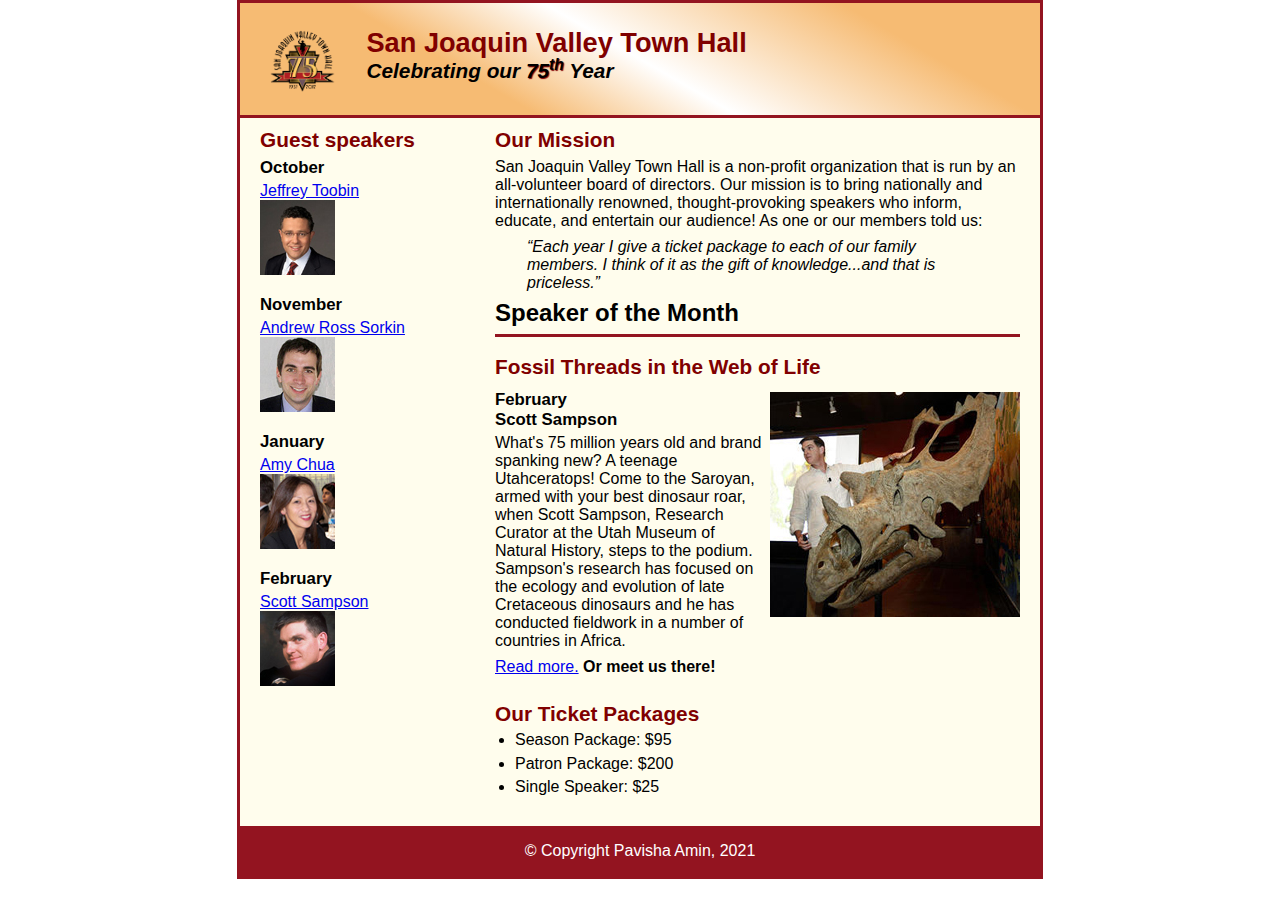
<file: index.html>
<!DOCTYPE html>
<html lang="en">

<head>
  <meta charset="utf-8">
  <title>San Joaquin Valley Town Hall</title>
  <link rel="shortcut icon" href="images/favicon.ico">
  <link rel="stylesheet" href="styles/normalize.css">
  <link rel="stylesheet" href="styles/main.css">
</head>

<body>
<header>
  <img src="images/town_hall_logo.gif" alt="Town Hall Logo" height="80">
  <h2>San Joaquin Valley Town Hall</h2>
  <h3>Celebrating our <em class="shadow">75<sup>th</sup></em> Year</h3>
</header>
<main>
  <section>
  <h2>Our Mission</h2>

  <p>San Joaquin Valley Town Hall is a non-profit organization that is run by an all-volunteer board of directors. Our mission is to bring nationally and internationally renowned, thought-provoking speakers who inform, educate, and entertain our audience! As one or our members told us:</p>

  <blockquote><q>Each year I give a ticket package to each of our family members. I think of it as the gift of knowledge...and that is priceless.</q></blockquote>

    <h1>Speaker of the Month</h1>
<article>
  <h2>Fossil Threads in the Web of Life</h2>
  <img src="images/sampson_dinosaur.jpg" alt="Sampson with Dinosaur" width="250">
    <h3>February<br>
      Scott Sampson</h3>

  <p>What's 75 million years old and brand spanking new? A teenage Utahceratops! Come to the Saroyan, armed with your best dinosaur roar, when Scott Sampson, Research Curator at the Utah Museum of Natural History, steps to the podium. Sampson's research has focused on the ecology and evolution of late Cretaceous dinosaurs and he has conducted fieldwork in a number of countries in Africa.</p>

  <p><a href="speakers/sampson.html">Read more.</a>&nbsp;<b>Or meet us there!</b></p>
</article>

  <h2>Our Ticket Packages</h2>
  <ul>
    <li>Season Package: $95</li>
    <li>Patron Package: $200</li>
    <li>Single Speaker: $25</li>
  </ul>
  </section>

  <aside>
  <h2>Guest speakers</h2>

  <h3>
    October
  </h3>
  <a href="speakers/toobin.html">Jeffrey Toobin</a>
  <br>
  <img src="images/toobin75.jpg" alt="Image of Toobin">
  <br>
  <h3>
    November
  </h3>
  <a href="speakers/sorkin.html">Andrew Ross Sorkin</a>
  <br>
  <img src="images/sorkin75.jpg" alt="Image of Sorkin">
  <br>
  <h3>
    January
  </h3>
  <a href="speakers/chua.html">Amy Chua</a>
  <br>
  <img src="images/chua75.jpg" alt="Image of Chua">
  <br>
    <h3>
      February
    </h3>
      <a href="speakers/sampson.html">Scott Sampson</a>
      <br>
      <img src="images/sampson75.jpg" alt="Image of Sampson">
      <br>
  </aside>
</main>
<footer>
  <p> &copy; Copyright Pavisha Amin, 2021</p>
</footer>
</body>
</html>
</file>
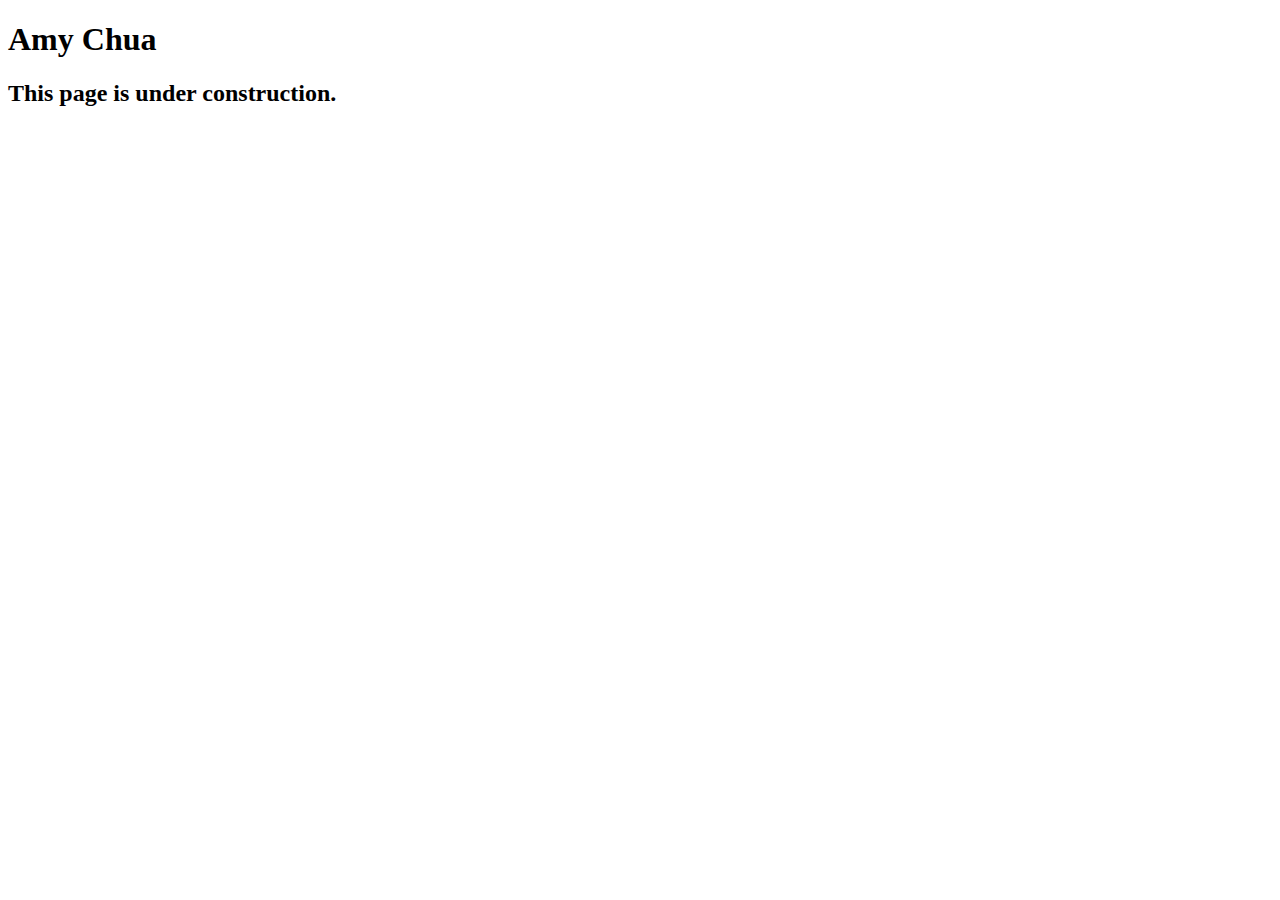
<file: speakers/chua.html>
<!DOCTYPE html>
<html lang="en">

<head>
  <meta charset="utf-8">
  <title>San Joaquin Valley Town Hall</title>
  <link rel="shortcut icon" href="images/favicon.ico">
</head>

<body>
<main>
  <h1>Amy Chua</h1>
  <h2>This page is under construction.</h2>
</main>
</body>

</html>
</file>
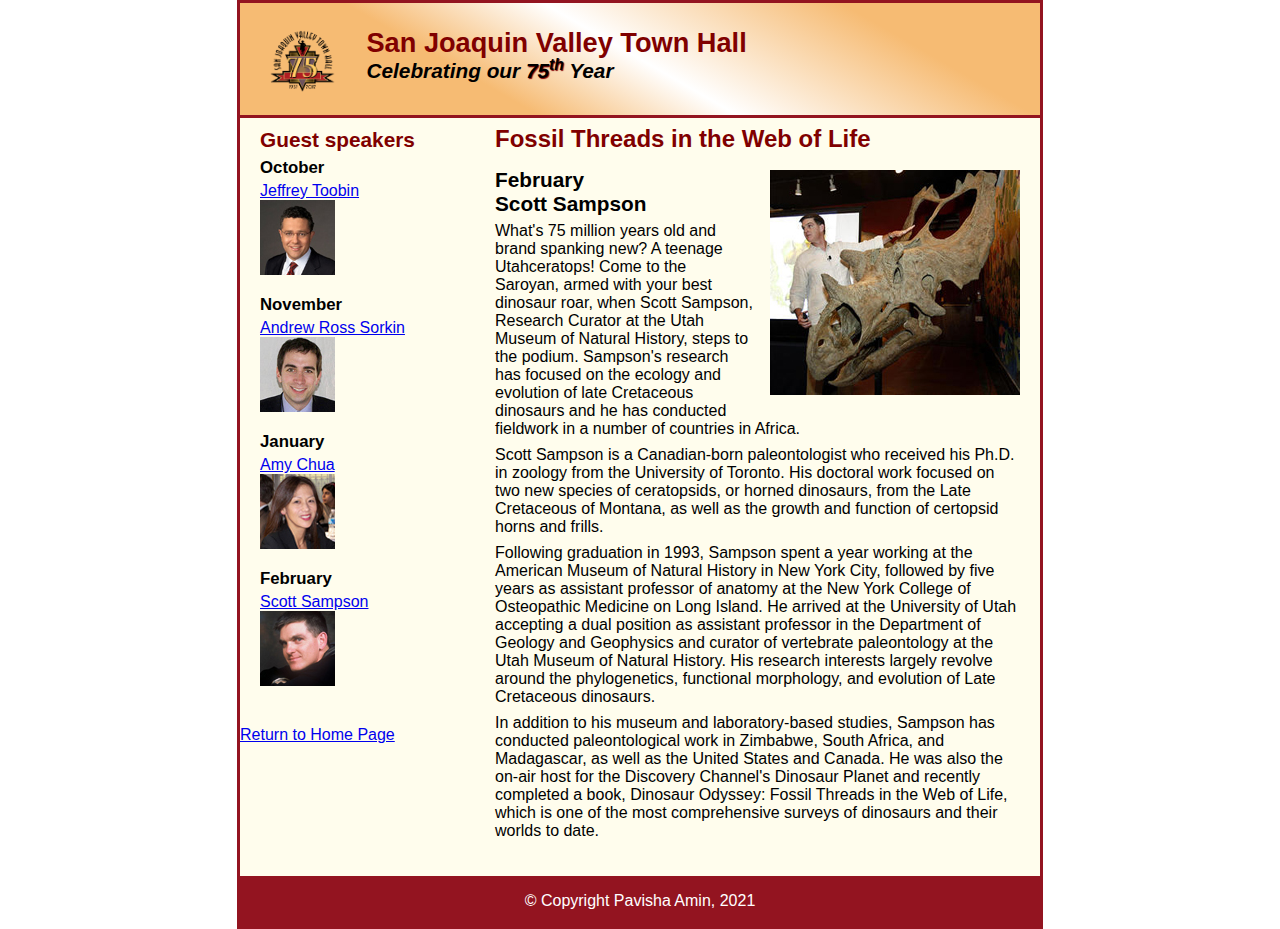
<file: speakers/sampson.html>
<!DOCTYPE html>
<html lang="en">

<head>
  <meta charset="utf-8">
  <title>San Joaquin Valley Town Hall</title>
  <link rel="shortcut icon" href="../images/favicon.ico">
  <link rel="stylesheet" href="../styles/normalize.css">
  <link rel="stylesheet" href="../styles/speakers.css">
</head>

<body>
<header>
  <img src="../images/town_hall_logo.gif" alt="Town Hall Logo" height="80">
  <h2>San Joaquin Valley Town Hall</h2>
  <h3>Celebrating our <em class="shadow">75<sup>th</sup></em> Year</h3>
</header>
<main>
  <section>
    <h1>Fossil Threads in the Web of Life</h1>
    <article>
    <img src="../images/sampson_dinosaur.jpg" alt="Sampson with Dinosaur" width="250">
    <h2>February<br>
    Scott Sampson
    </h2>
    <p>What's 75 million years old and brand spanking new? A teenage Utahceratops! Come to the
    Saroyan, armed with your best dinosaur roar, when Scott Sampson, Research Curator at the
    Utah Museum of Natural History, steps to the podium. Sampson's research has focused on the
    ecology and evolution of late Cretaceous dinosaurs and he has conducted fieldwork in a number
    of countries in Africa.
    </p>

    <p>Scott Sampson is a Canadian-born paleontologist who received his Ph.D. in zoology from the
    University of Toronto. His doctoral work focused on two new species of ceratopsids, or horned
    dinosaurs, from the Late Cretaceous of Montana, as well as the growth and function of certopsid
    horns and frills.
    </p>

    <p>Following graduation in 1993, Sampson spent a year working at the American Museum of Natural
    History in New York City, followed by five years as assistant professor of anatomy at the New
    York College of Osteopathic Medicine on Long Island. He arrived at the University of Utah
    accepting a dual position as assistant professor in the Department of Geology and Geophysics
    and curator of vertebrate paleontology at the Utah Museum of Natural History. His research
    interests largely revolve around the phylogenetics, functional morphology, and evolution of
    Late Cretaceous dinosaurs.
    </p>
    <p>In addition to his museum and laboratory-based studies, Sampson has conducted paleontological
    work in Zimbabwe, South Africa, and Madagascar, as well as the United States and Canada. He was
    also the on-air host for the Discovery Channel's Dinosaur Planet and recently completed a book,
    Dinosaur Odyssey: Fossil Threads in the Web of Life, which is one of the most
    comprehensive surveys of dinosaurs and their worlds to date.
    </p>
    </article>
  </section>

  <aside>
    <h2>Guest speakers</h2>

    <h3>
      October
    </h3>
    <a href="../speakers/toobin.html">Jeffrey Toobin</a>
    <br>
    <img src="../images/toobin75.jpg" alt="Image of Toobin">
    <br>
    <h3>
      November
    </h3>
    <a href="../speakers/sorkin.html">Andrew Ross Sorkin</a>
    <br>
    <img src="../images/sorkin75.jpg" alt="Image of Sorkin">
    <br>
    <h3>
      January
    </h3>
    <a href="../speakers/chua.html">Amy Chua</a>
    <br>
    <img src="../images/chua75.jpg" alt="Image of Chua">
    <br>
    <h3>
      February
    </h3>
    <a href="../speakers/sampson.html">Scott Sampson</a>
    <br>
    <img src="../images/sampson75.jpg" alt="Image of Sampson">
    <br>
  </aside>
  <a href="../index.html">Return to Home Page</a>
</main>
<footer>
  <p> &copy; Copyright Pavisha Amin, 2021</p>
</footer>
</body>
</html>
</file>
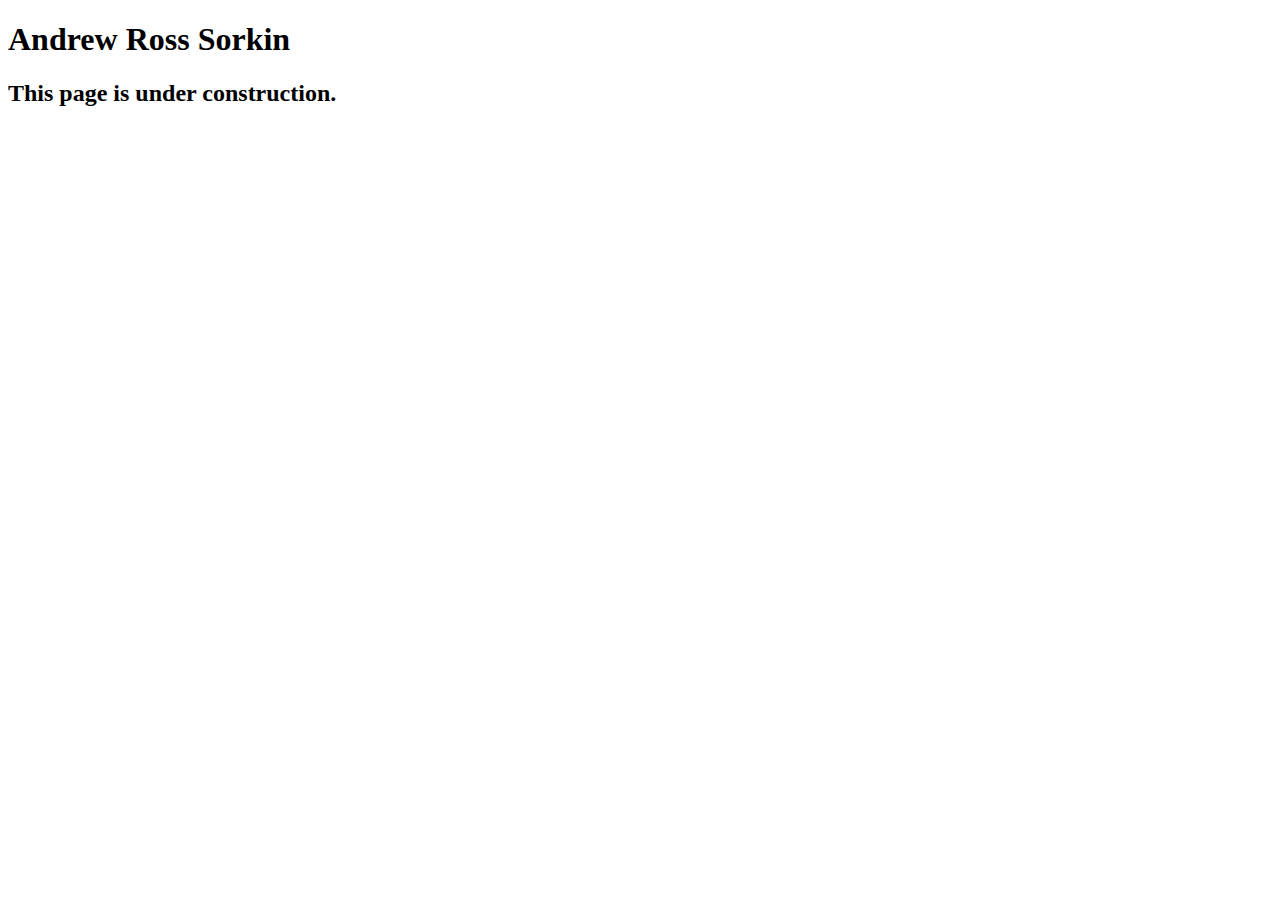
<file: speakers/sorkin.html>
<!DOCTYPE html>
<html lang="en">

<head>
    <meta charset="utf-8">
    <title>San Joaquin Valley Town Hall</title>
    <link rel="shortcut icon" href="images/favicon.ico">
</head>

<body>
<main>
    <h1>Andrew Ross Sorkin</h1>
    <h2>This page is under construction.</h2>
</main>
</body>

</html>
</file>
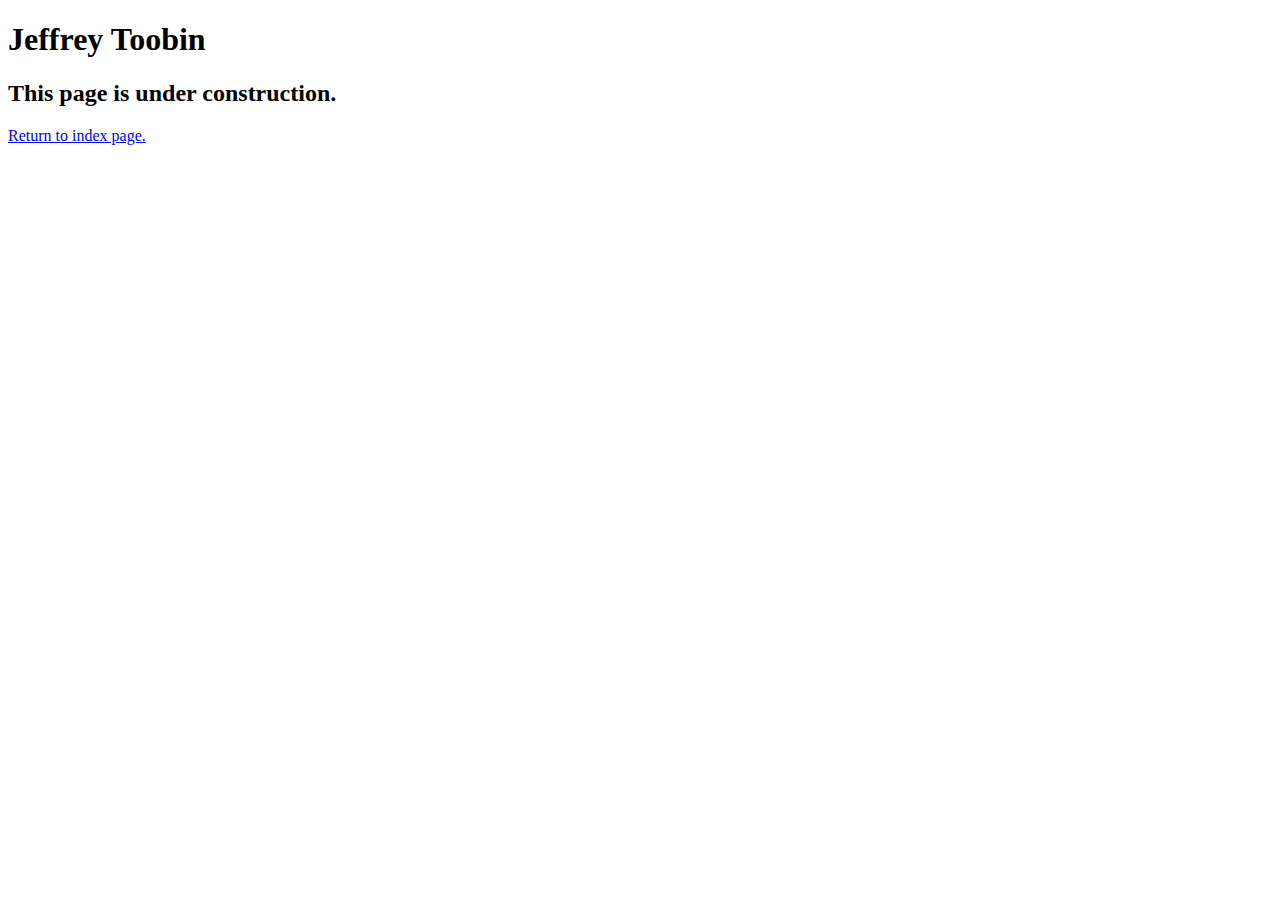
<file: speakers/toobin.html>
<!DOCTYPE html>
<html lang="en">

<head>
  <meta charset="utf-8">
  <title>San Joaquin Valley Town Hall</title>
  <link rel="shortcut icon" href="images/favicon.ico">
</head>

<body>
<main>
  <h1>Jeffrey Toobin</h1>
  <h2>This page is under construction.</h2>
  <p><a href="../index.html">Return to index page.</a></p>
</main>
</body>

</html>
</file>
<file: styles/main.css>
*{
	margin: 0;
	padding: 0;
}
/* the styles for the elements */
body {
	font-family: Arial, Helvetica, sans-serif;
    font-size: 100%;
	width: 800px;
	margin: 0 auto;
	border: solid 3px #931420;
	background-color: #fffded;
}

html{
	background-color: white;
}

/* the styles for the header */
header{
	padding: 1.5em 0 2em 0;
	border-bottom: solid 3px #931420;
	background-image: linear-gradient(30deg, #f6bb73 0%, #f6bb73 30%, white 50%, #f6bb73 80%, #f6bb73 100%);
}
header img {
	float: left;
	padding: 0 30px;
}

header h2{
	font-size: 170%;
	color: #800000;
}

header h3{
	font-size: 130%;
	font-style: italic;
}
/* the styles for the section */
main {
	clear: left;
}

main section h2{
	font-size: 130%;
	color: #800000;
	padding-top:.5em;
	padding-bottom: .25em;
}

main aside h2{
	font-size: 130%;
	color: #800000;
	padding-top:.5em;
	padding-bottom: .25em;
}

main aside h3{
	font-size: 105%;
	padding-bottom: .25em;
}

section{
	width: 525px;
	float: right;
	padding-right: 20px;
	padding-left: 20px;
	padding-bottom: 20px;
}

main aside{
	width: 215px;
	float: right;
	padding-left: 20px;
	padding-bottom: 20px;
}

main h1 {
	font-size: 150%;
	border-top: 3px;
	border-bottom: solid 3px #931420;
	padding-top: .3em;
	padding-bottom: .3em;
}

main h2 {
	font-size: 130%;
	color: black;
	padding-top:.5em;
	padding-bottom: .25em;
}
main h3 {
	font-size: 105%;
	padding-bottom: .25em;
}

main link:focus main link:hover{
	font-style: italic;
}

main aside img{
	padding-bottom: 1em;
}

main img{
	padding-bottom: 1em;
	border: black;
}

main p{
	padding-bottom: .5em;
}

main blockquote{
	padding-right: 2em;
	padding-left: 2em;
	font-style: italic;
}

main ul{
	padding-bottom: .25em;
	padding-left: 1.25em;
}

main li{
	padding-bottom: .35em;
}

main article h2{
	color: #800000;
	margin-bottom: 5px;
}

main article h3{
	color: black;
}

main section p{
	color: black;
}
h1{
	font-size: 150%;
	padding-top: .5em;
	padding-bottom: .25em;
	margin: 0;
}

article {
	padding-top: .5em;
	padding-bottom: .5em;
	color: #800000;
}

article img{
	float: right;
	margin-left: 2px;
	margin-top: 2px;
	margin-bottom: 2px;
	border: black 2px;
}

article h2{
	padding-top: 0;
}

article h3{
	font-size: 105%;
	padding-bottom: .25em;
}

/* the styles for the footer */
footer{
	background-color: #931420;
	clear: both;
}
footer p{
	text-align: center;
	color: white;
	padding-top: 1em;
	padding-bottom: 1em;
}

.shadow{
	text-shadow: 1px 1px 1px #800000;
}
</file>
<file: styles/speakers.css>
*{
    margin: 0;
    padding: 0;
}
/* the styles for the elements */
body {
    font-family: Arial, Helvetica, sans-serif;
    font-size: 100%;
    width: 800px;
    margin: 0 auto;
    border: solid 3px #931420;
    background-color: #fffded;
}

html{
    background-color: white;
}

/* the styles for the header */
header{
    padding: 1.5em 0 2em 0;
    border-bottom: solid 3px #931420;
    background-image: linear-gradient(30deg, #f6bb73 0%, #f6bb73 30%, white 50%, #f6bb73 80%, #f6bb73 100%);
}
header img {
    float: left;
    padding: 0 30px;
}

header h2{
    font-size: 170%;
    color: #800000;
}

header h3{
    font-size: 130%;
    font-style: italic;
}
/* the styles for the section */
main {
    clear: left;
}

main section h2{
    font-size: 130%;
    color: black;
    padding-bottom: .25em;
}

main aside h2{
    font-size: 130%;
    color: #800000;
    padding-top:.5em;
    padding-bottom: .25em;
}

main aside h3{
    font-size: 105%;
    padding-bottom: .25em;
}

main section{
    width: 525px;
    float: right;
    padding-right: 20px;
    padding-left: 20px;
    padding-bottom: 20px;
}

main aside{
    width: 215px;
    float: right;
    padding-left: 20px;
    padding-bottom: 20px;
}

main h1 {
    font-size: 150%;
    padding-top: .3em;
    padding-bottom: .3em;
    color: #800000;
}

main h2 {
    font-size: 130%;
    color: black;
    padding-top:.5em;
    padding-bottom: .25em;
}
main h3 {
    font-size: 105%;
    padding-bottom: .25em;
}

main link:focus main link:hover{
    font-style: italic;
}

main aside img{
    padding-bottom: 1em;
}

main img{
    padding-bottom: 1em;
}

main p{
    padding-bottom: .5em;
}

main blockquote{
    padding-right: 2em;
    padding-left: 2em;
    font-style: italic;
}

main ul{
    padding-bottom: .25em;
    padding-left: 1.25em;
}

main li{
    padding-bottom: .35em;
}

h1{
    font-size: 150%;
    padding-top: .5em;
    padding-bottom: .25em;
    margin: 0;
}

article{
    padding-top: .5em;
    padding-bottom: .5em;
    border-top: 2px;
    border-bottom: 2px;
    color: black;
}

article img{
    float: right;
    margin-left: 1em;
    margin-top: 2px;
    margin-bottom: 2px;
    border: black 2px;
}

article h2{
    padding-top: 0;
}

article h3{
    font-size: 105%;
    padding-bottom: .25em;
}

/* the styles for the footer */
footer{
    background-color: #931420;
    clear: both;
}
footer p{
    text-align: center;
    color: white;
    padding-top: 1em;
    padding-bottom: 1em;
}

.shadow{
    text-shadow: 1px 1px 1px #800000;
}
</file>
